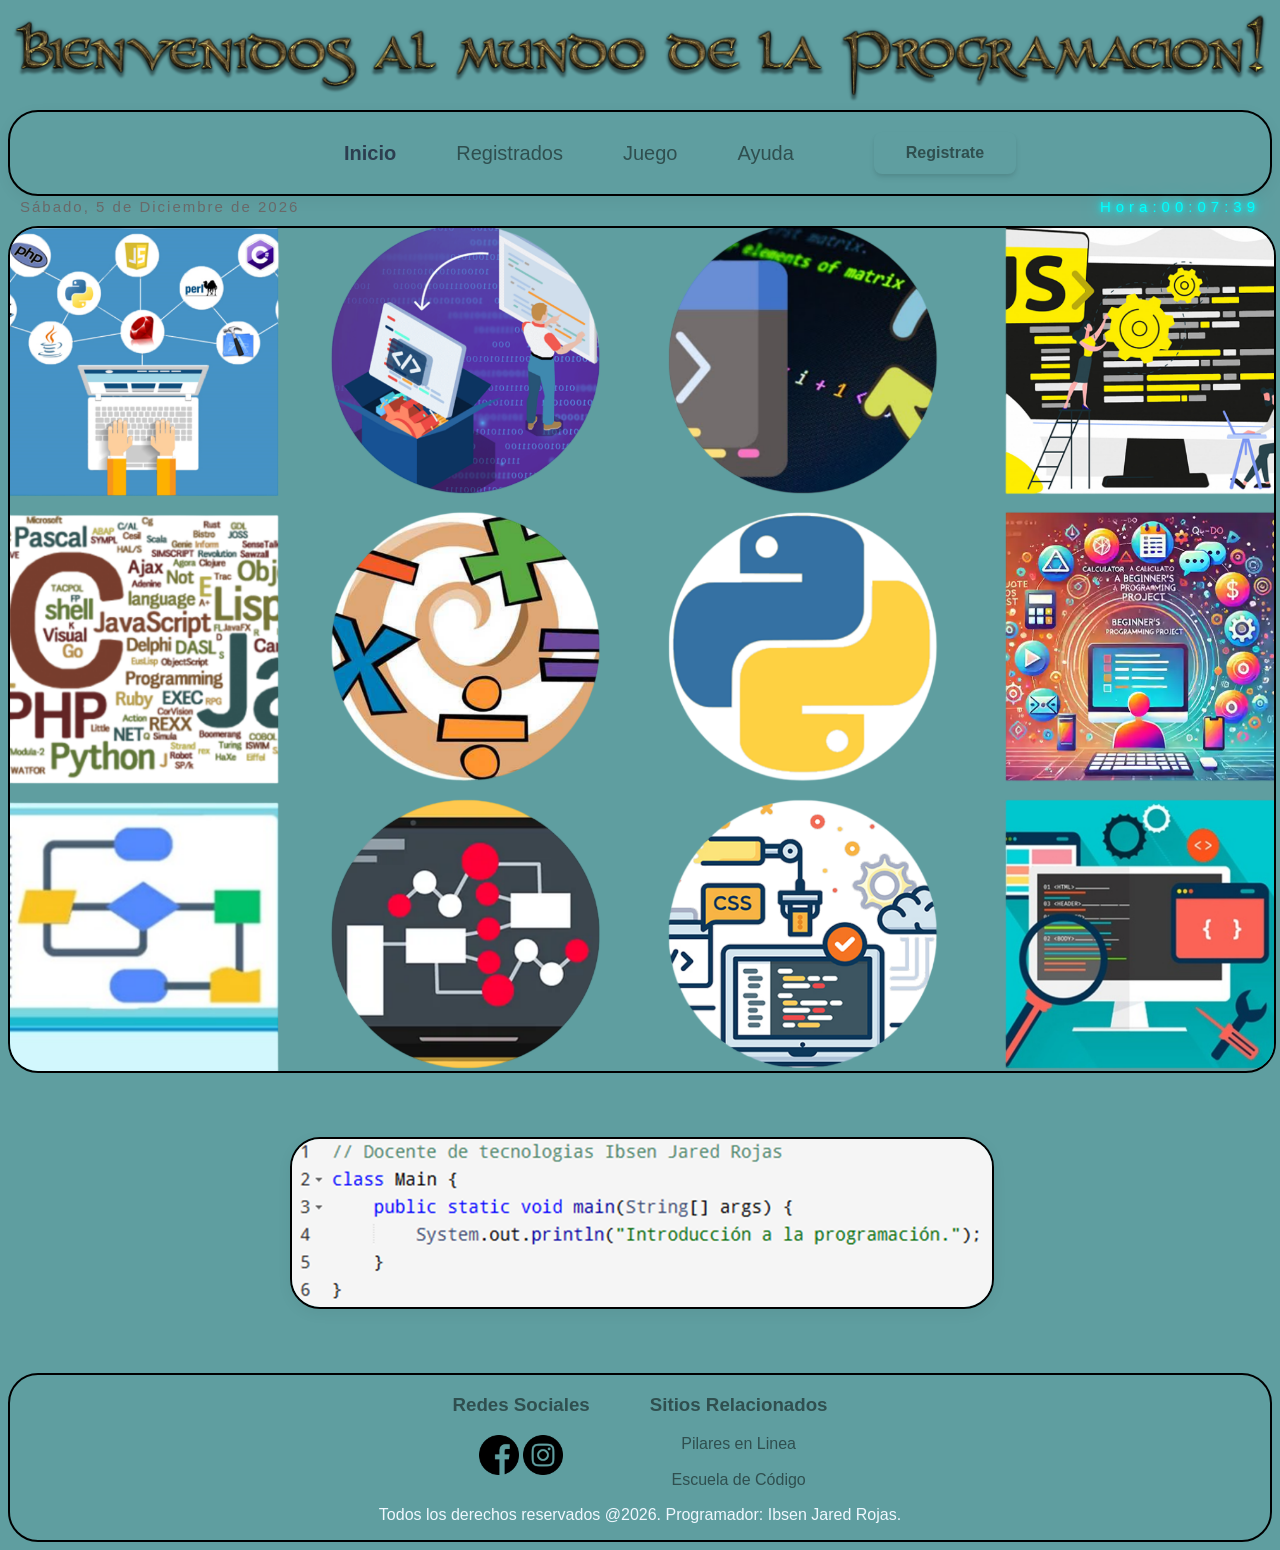
<file: index.html>
<!DOCTYPE html>
<html lang="es">
  <head>
    <meta charset="UTF-8">
    <link rel="stylesheet" href="./css/style.css">
    <title>Bienvenidos!</title>
  </head>
  <body>
    <header>
      <section>
        <img src="./img/logo_bienvenidos_2.png" alt="Logo bienvenidos." class="logo_bienvenidos">
      </section>
      <section class="contedor_nav">
        <nav class="nav_bar">
          <ul class="nav_links">
            <li><a href="index.html" class="active">Inicio</a></li>
            <li><a href="pages/registrados.html">Registrados</a></li>
            <li><a href="pages/juego.html">Juego</a></li>
            <li><a href="pages/ayuda.html">Ayuda</a></li>
          </ul>
        </nav>
        <section class="contenedor_btn_registro">
          <a href="#" class="btn_registro" id="btnRegistro">Registrate</a>
        </section>
      </section>
      <section class="reloj">
        <p id="fecha" class="fecha"></p>
        <p id="hora" class="hora"></p>
      </section>
      <section id="contenedor_collage_unidades">
        <img src="./img/collage_2_unidades_SF3.png" alt="collage unidades" class="collage_unidades">
      </section>
    </header>
    <main>
      <section id="menuDecision" class="oculto">
        <h2>¿Qué tipo de registro deseas realizar?</h2>
        <button id="btnIrFormWeb" class="btnIrFW">Registrarme en la Web (Crear cuenta)</button>
        <button id="btnIrFormCurso" class="btnIrFC">Registrarme para un Curso</button>
      </section>
      <section id="formRegistroWeb" class="oculto">
        <img src="./img/registro_usuario_sf.png" alt="imagen registro de usuario" class="ima_registro_usuario" id="ima_RU">
        <h2 id="tituloFormularioRU">Datos para el registro del Usuario</h2>
        <form id="miFormularioRU">
          <fieldset>
            <legend>Informacion del Usuario</legend>
            <input type="text" id="primerNombre" placeholder="Primer Nombre" required>
            <p><b>Nota:</b> Solamente la primera letra de su primer nombre debe ir en mayúscula.</p>
            <input type="text" id="segundoNombre" placeholder="Segundo Nombre" required>
            <p><b>Nota:</b> Solamente la primera letra de su segundo nombre debe ir en mayúscula. En el caso de no tener debe colocar las letras: NP.</p>
            <input type="text" id="primerApellido" placeholder="Primer Apellido" required>
            <p><b>Nota:</b> Solamente la primera letra de su primer apellido debe ir en mayúscula.</p>
            <input type="text" id="segundoApellido" placeholder="Segundo Apellido" required>
            <p><b>Nota:</b> Solamente la primera letra de su segundo apellido debe ir en mayúscula. En el caso de no tener debe colocar las letras: NP.</p>
            <input type="text" id="folio" placeholder="Folio Pilares" required>
            <p><b>Nota:</b> Todas las letras de su folio pilares deben ir en mayúscula.</p>
            <input type="text" id="correo" placeholder="Correo Electrónico" required>
            <p><b>Nota:</b> Todas las letras de su correo electrónico deben ir en minúscula.</p>
            <input type="text" id="telefono" placeholder="Número de Telefono" required>
            <p><b>Nota:</b> No debe colocar el código del pais (+52), a menos que sea un numero que no sea del pais.</p>
            <select id="perfil" required>
              <option value="">Selecciona tu perfil</option>
              <option value="Docente">Docente</option>
              <option value="Estudiante">Estudiante</option>
              <option value="Visitante">Visitante</option>
            </select>
            <p><b>Nota:</b></p>
            <p>El perfil "<b>Docente</b>", es para quienes impartiran un curso.</p>
            <p>El perfil "<b>Estudiante</b>", es para quienes participaran en un curso.</p>
            <p>El perfil "<b>Visitante</b>", es para quienes solo quieren informacion (de momento No participaran en un curso).</p>
          </fieldset>
          <button type="submit">Guardar Datos</button>
        </form>
      </section>
      <section id="formRegistroCurso" class="oculto">
        <img src="./img/registro_curso_sf.png" alt="imagen registro al curso" class="ima_registro_curso" id="ima_RC">
        <h2 id="tituloFormularioRC">Datos para el registro en este Ciclo</h2>
        <form id="miFormularioRUC">
          <!-- CAMBIO AQUÍ: Mensaje intuitivo con enlace de acción directa -->
          <div class="alerta-registro">
            <p>⚠️ Para registrarte en un curso de este ciclo, debes tener una cuenta en esta Web.</p>
            <button type="button" id="btnCambiarARegistroWeb" class="btn-enlace">¿No tienes cuenta? Regístrate aquí</button>
          </div>
          <fieldset>
            <legend>Dato del Usuario</legend>
            <input type="text" id="folioRUC" placeholder="Folio Pilares" required>
            <p><b>Nota:</b> Recuerde que las letras de su folio pilares deben ir en mayúscula.</p>
          </fieldset>
          <fieldset>
            <legend>Informacion del Curso</legend>
            <select id="curso" required>
              <option value="">Selecciona tu curso</option>
            </select>
            <select id="modalidad" required>
              <option value="">Selecciona la modalidad</option>
            </select>
            <select id="grupo" required>
              <option value="">Selecciona tu grupo</option>
            </select>
          </fieldset>
          <fieldset>
            <legend>Informacion adicional</legend>
            <select id="pre" required>
              <option value="">Cuenta con un pre-registro?</option>
              <option value="Con_pre_registro">Si me pre-registre</option>
              <option value="Sin_pre_registro">No me pre-registre</option>
            </select>
            <p><b>Nota:</b> El <i>pre-registro</i> se obtiene si ingreso a la web de <i>Pilares en Linea</i>, selecciono el curso en el cual se desea registrar y le proporcionaron los datos de acceso al meet.</p>
          </fieldset>
          <button type="submit">Registrarme al Curso</button>
        </form>
      </section>
      <section>
        <img src="./img/unidad_0.png" alt="Unidad Cero." class="ima_unidad_0" id="imaUnidad0">
        <p id="mensaje_bienvenida"></p>
        <script src="./js/script.js" type="text/javascript"></script>
      </section>
    </main>
    <footer>
      <section class="detalles_pie">
        <section class="redes">
          <h3>Redes Sociales</h3>
          <a href="#"><img src="./img/facebook.png" alt="Icono de facebook" width="40" height="40"></a>
          <a href="#"><img src="./img/instagram.png" alt="Icono de facebook" width="40" height="40"></a>
        </section>
        <section class="sitios">
          <h3>Sitios Relacionados</h3>
          <a href="https://registro.pilares.cdmx.gob.mx/pilares-en-linea" target="blank">Pilares en Linea</a><br><br>
          <a href="https://escuelasdecodigo.cdmx.gob.mx/" target="blank">Escuela de Código</a>
        </section>
      </section>
      <section class="pie">
        <p>Todos los derechos reservados @2026. Programador: Ibsen Jared Rojas.</p>
      </section>
    </footer>
  </body>
</html>
</file>
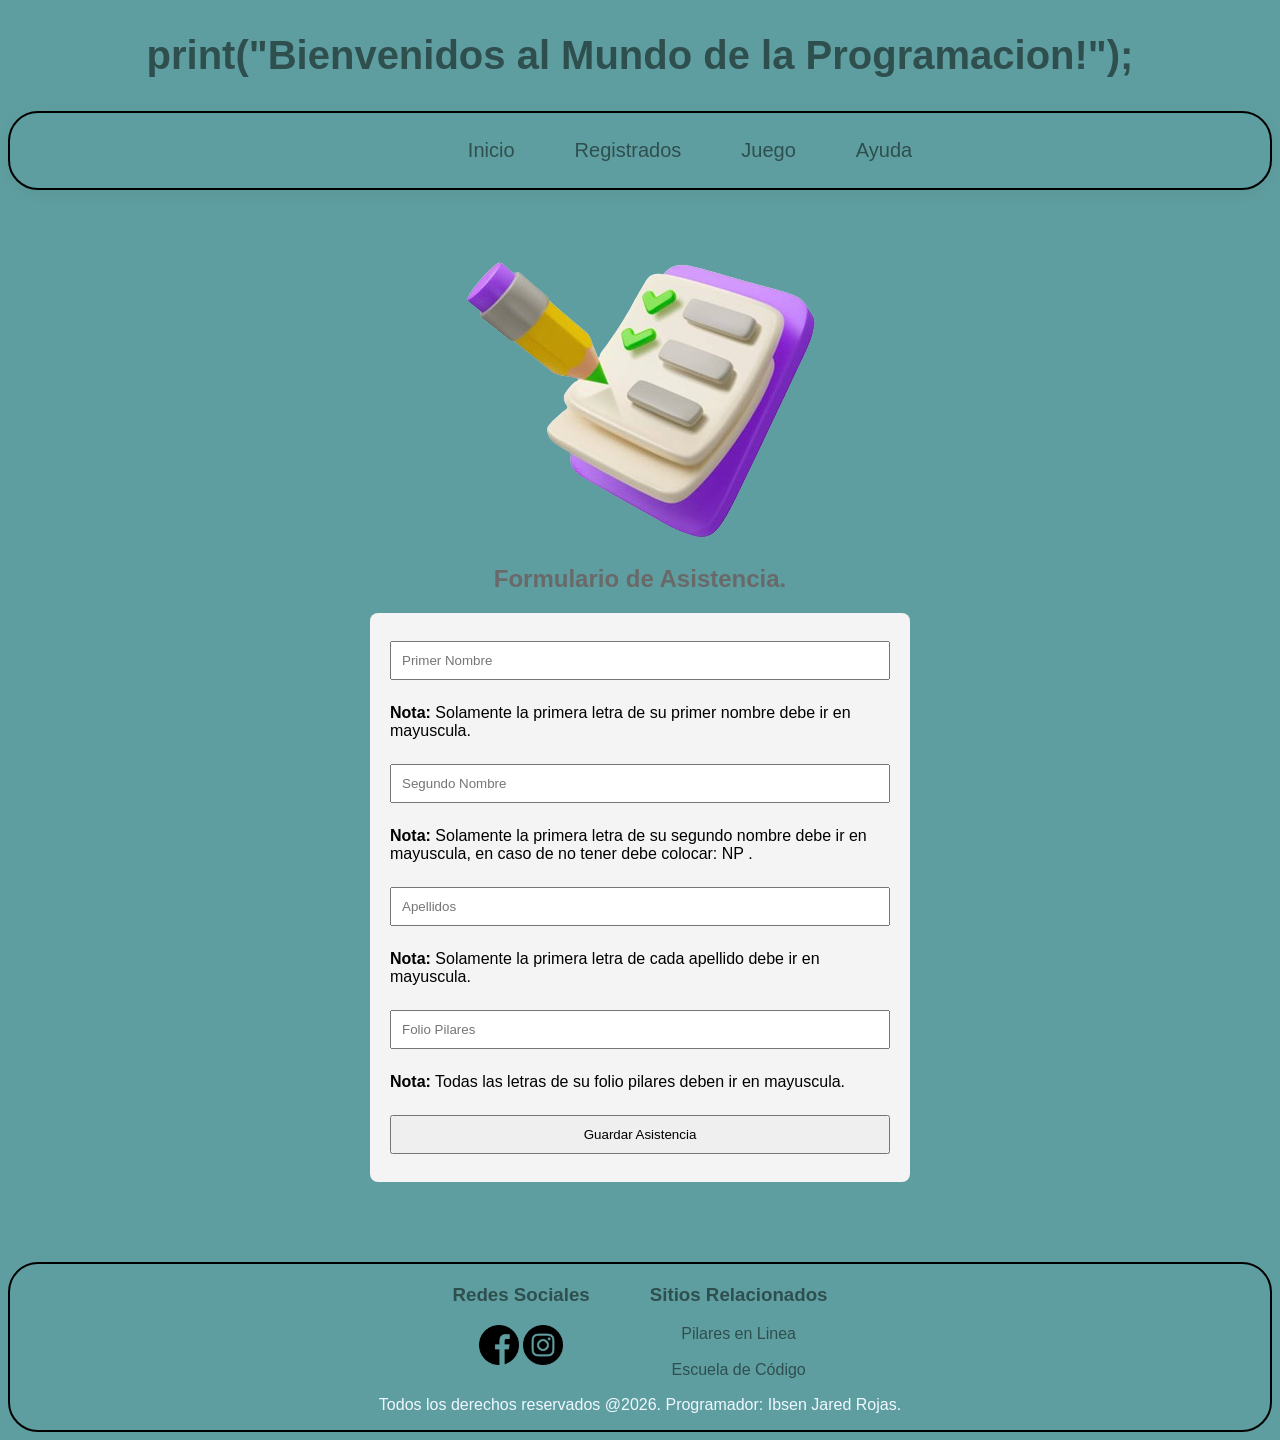
<file: pages/asistencia.html>
<!DOCTYPE html>
<html lang="es">
  <head>
    <meta charset="UTF-8">
    <link rel="stylesheet" href="../css/style.css">
    <title>Asistencia</title>
  </head>
  <body>
    <header>
      <section>
        <h1>print("Bienvenidos al Mundo de la Programacion!");</h1>
      </section>
      <section class="contedor_nav">
        <nav class="nav_bar">
          <ul class="nav_links">
            <li><a href="../index.html">Inicio</a></li>
            <li><a href="../pages/registrados.html">Registrados</a></li>
            <li><a href="../pages/juego.html">Juego</a></li>
            <li><a href="../pages/ayuda.html">Ayuda</a></li>
          </ul>
        </nav>
      </section>
    </header>
    <main>
      <section>
        <img src="../img/pase_asistencia_sf.png" alt="imagen pase de asistencia">
        <h2>Formulario de Asistencia.</h2>
        <form id="miFormularioDAsistencia">
          <input type="text" id="primer_nombre" placeholder="Primer Nombre" required>
          <p><b>Nota:</b> Solamente la primera letra de su primer nombre debe ir en mayuscula.</p>
          <input type="text" id="segundo_nombre" placeholder="Segundo Nombre" required>
          <p><b>Nota:</b> Solamente la primera letra de su segundo nombre debe ir en mayuscula, en caso de no tener debe colocar: NP .</p>
          <input type="text" id="apellidos" placeholder="Apellidos" required>
          <p><b>Nota:</b> Solamente la primera letra de cada apellido debe ir en mayuscula.</p>
          <input type="text" id="folio" placeholder="Folio Pilares" required>
          <p><b>Nota:</b> Todas las letras de su folio pilares deben ir en mayuscula.</p>
          <button type="submit">Guardar Asistencia</button>
        </form>
        <script src="../js/script_asistencia.js" type="text/javascript"></script>
      </section>
    </main>
    <footer>
      <section class="detalles_pie">
        <section class="redes">
          <h3>Redes Sociales</h3>
          <a href="#"><img src="../img/facebook.png" alt="Icono de facebook" width="40" height="40"></a>
          <a href="#"><img src="../img/instagram.png" alt="Icono de facebook" width="40" height="40"></a>
        </section>
        <section class="sitios">
          <h3>Sitios Relacionados</h3>
          <a href="https://registro.pilares.cdmx.gob.mx/pilares-en-linea" target="blank">Pilares en Linea</a><br><br>
          <a href="https://escuelasdecodigo.cdmx.gob.mx/" target="blank">Escuela de Código</a>
        </section>
      </section>
      <section class="pie">
        <p>Todos los derechos reservados @2026. Programador: Ibsen Jared Rojas.</p>
      </section>
    </footer>
  </body>
</html>
</file>
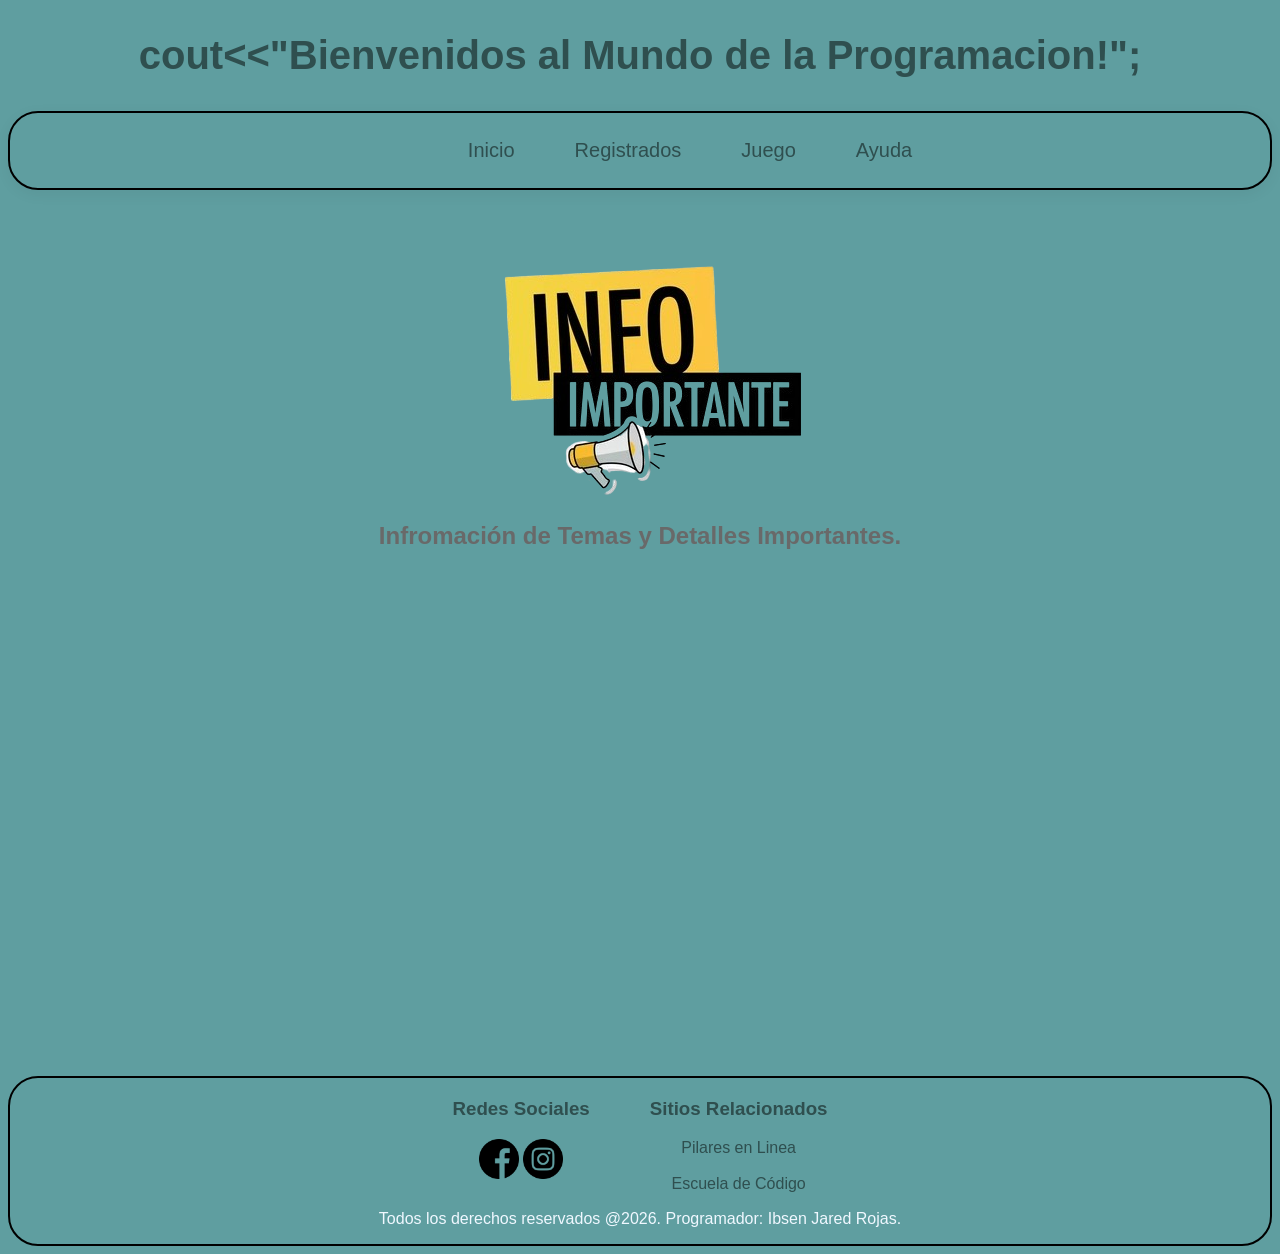
<file: pages/informacion.html>
<!DOCTYPE html>
<html lang="es">
  <head>
    <meta charset="UTF-8">
    <link rel="stylesheet" href="../css/style.css">
    <title>Bienvenidos!</title>
  </head>
  <body>
    <header>
      <section>
        <h1>cout<<"Bienvenidos al Mundo de la Programacion!";</h1>
      </section>
      <section class="contedor_nav">
        <nav class="nav_bar">
          <ul class="nav_links">
            <li><a href="../index.html">Inicio</a></li>
            <li><a href="../pages/registrados.html">Registrados</a></li>
            <li><a href="../pages/juego.html">Juego</a></li>
            <li><a href="../pages/ayuda.html">Ayuda</a></li>
          </ul>
        </nav>
      </section>
    </header>
    <main>
      <section>
        <img src="../img/Info_importante_sf.png" alt="imagen info importante">
        <h2>Infromación de Temas y Detalles Importantes.</h2>
        <section>
          <iframe src="../doc/pdf/Temas y Detalles de entrega de actividades.pdf" class="infoPDF" allowtransparency="true" width="685" height="442" frameborder="0" scrolling="no" allowfullscreen="true"></iframe>
        </section>
        <!-- <hr class="separador">
        <h2>Infromación de la Unidad 3. Diagramas de flujo.</h2>
        <section class="contenedor-pdf">
          <iframe
            src="https://drive.google.com/file/d/1Kp2cWxwSlQiZUlzrhtATidA1EaZ1cD9D/preview"
            width="100%"
            height="472px"
            style="border: none;"
            sandbox="allow-scripts allow-same-origin">
          </iframe>
        </section>
        <hr class="separador">
        <h2>Infromación de la Unidad 4. Variables.</h2>
        <section class="contenedor-pdf">
          <iframe
            src="https://drive.google.com/file/d/1vu-GEsxi8uJ2kOHjNH6pKezvA0w0dlp9/preview"
            width="100%"
            height="472px"
            style="border: none;"
            sandbox="allow-scripts allow-same-origin">
          </iframe>
        </section>
        <hr class="separador">
        <h2>Infromación de la Unidad 5. Operadores.</h2>
        <section class="contenedor-pdf">
          <iframe
            src="https://drive.google.com/file/d/1M_rmPmqaUjtAPMK_0OacCGKvEXK_bTQb/preview"
            width="100%"
            height="472px"
            style="border: none;"
            sandbox="allow-scripts allow-same-origin">
          </iframe>
        </section>
        <hr class="separador">
        <h2>Infromación de la Unidad 8. Python.</h2>
        <section class="contenedor-pdf">
          <iframe
            src="https://drive.google.com/file/d/1hM4JMo0GyYHWR4XpIGv-9ROu1_sPeLO3/preview"
            width="100%"
            height="472px"
            style="border: none;"
            sandbox="allow-scripts allow-same-origin">
          </iframe>
        </section> -->
        <!-- <script src="../js/script.js" type="text/javascript"></script> -->
      </section>
    </main>
    <footer>
      <section class="detalles_pie">
        <section class="redes">
          <h3>Redes Sociales</h3>
          <a href="#"><img src="../img/facebook.png" alt="Icono de facebook" width="40" height="40"></a>
          <a href="#"><img src="../img/instagram.png" alt="Icono de facebook" width="40" height="40"></a>
        </section>
        <section class="sitios">
          <h3>Sitios Relacionados</h3>
          <a href="https://registro.pilares.cdmx.gob.mx/pilares-en-linea" target="blank">Pilares en Linea</a><br><br>
          <a href="https://escuelasdecodigo.cdmx.gob.mx/" target="blank">Escuela de Código</a>
        </section>
      </section>
      <section class="pie">
        <p>Todos los derechos reservados @2026. Programador: Ibsen Jared Rojas.</p>
      </section>
    </footer>
  </body>
</html>
</file>
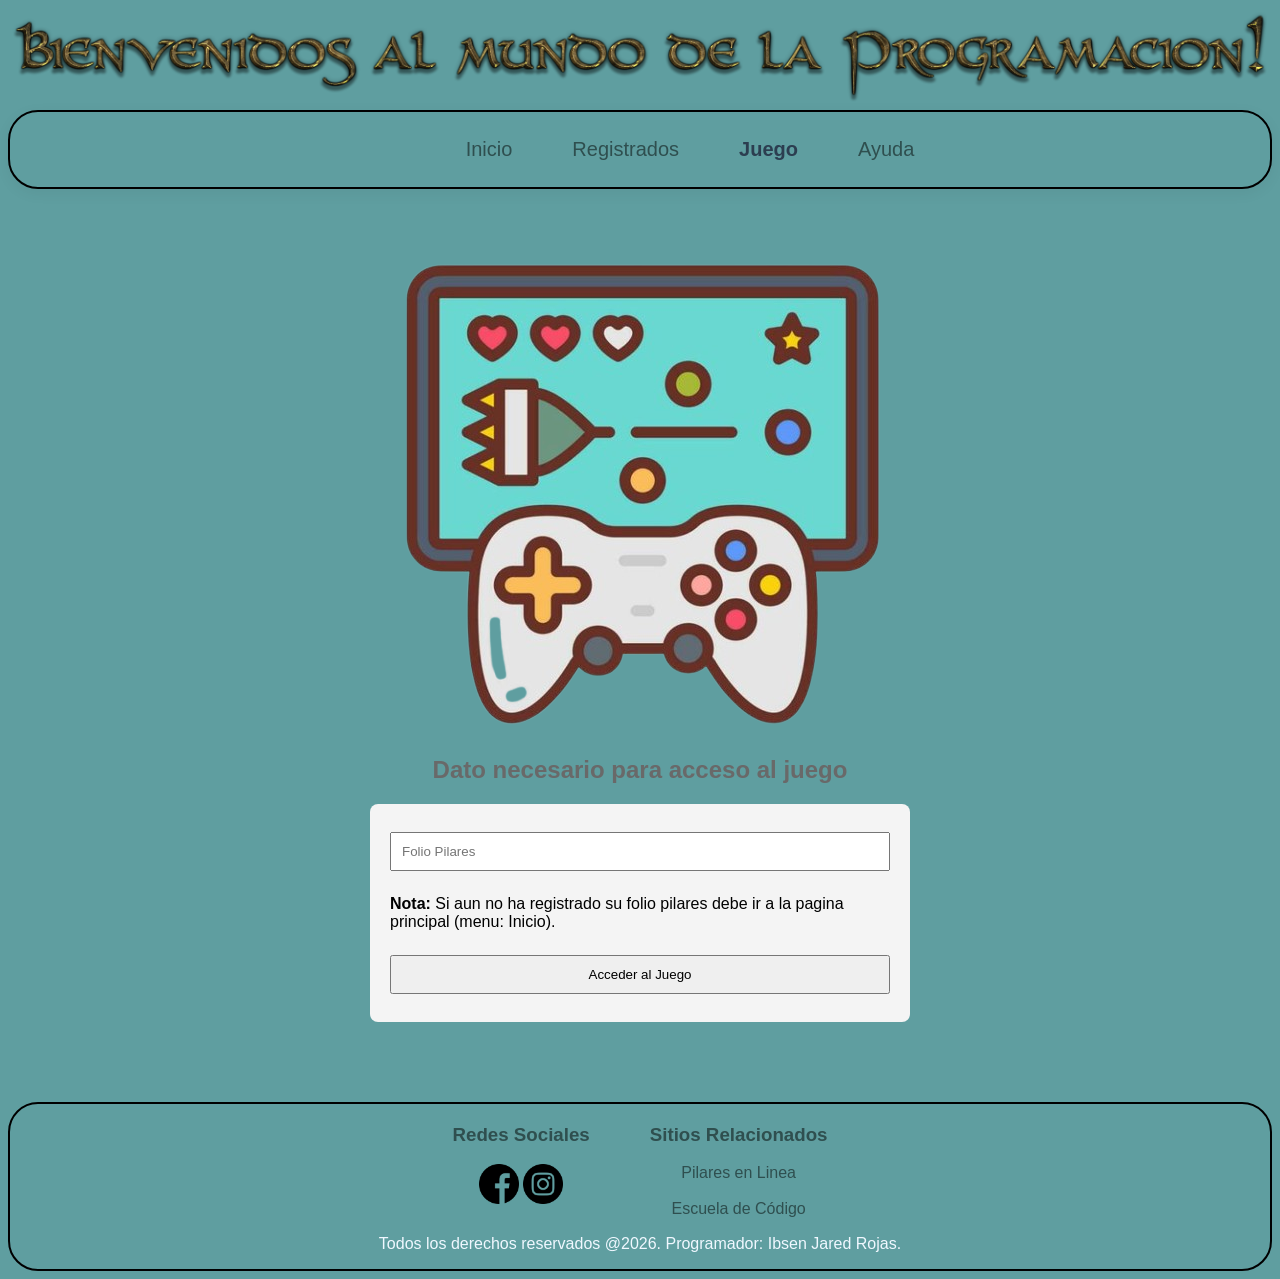
<file: pages/juego.html>
<!DOCTYPE html>
<html lang="es">
  <head>
    <meta charset="UTF-8">
    <link rel="stylesheet" href="../css/style.css">
    <title>Bienvenidos!</title>
  </head>
  <body>
    <header>
      <section>
        <img src="../img/logo_bienvenidos_2.png" alt="Logo bienvenidos." class="logo_bienvenidos">
      </section>
      <section class="contedor_nav">
        <nav class="nav_bar">
          <ul class="nav_links">
            <li><a href="../index.html">Inicio</a></li>
            <li><a href="../pages/registrados.html">Registrados</a></li>
            <li><a href="#" class="active">Juego</a></li>
            <li><a href="../pages/ayuda.html">Ayuda</a></li>
          </ul>
        </nav>
      </section>
    </header>
    <main>
      <section>
        <img src="../img/juegos_sf.png" alt="imagen de juegos">
        <h2 id="tituloDatoAcceso">Dato necesario para acceso al juego</h2>
        <form id="miFormularioDAJuego">
            <input type="text" id="folio" placeholder="Folio Pilares" required>
            <p><b>Nota:</b> Si aun no ha registrado su folio pilares debe ir a la pagina principal (menu: Inicio).</p>
            <button type="submit">Acceder al Juego</button>
        </form>
        <p id="mensaje_juego"></p>
        <h2 id="tituloJuego_4">Practicando Condicionales y Bucles</h2>
        <section id="juegoCondicionales_Bucles">
          <iframe src="https://scratch.mit.edu/projects/1334850397/embed" class="juegoBienve" allowtransparency="true" width="685" height="562" frameborder="0" scrolling="no" allowfullscreen></iframe>
        </section>
        <hr class="separador" id="sepa_1_juegos">
        <h2 id="tituloJuego_3">Practicando Variables</h2>
        <section id="juegoVariables">
          <iframe src="https://scratch.mit.edu/projects/1335573685/embed" class="juegoBienve" allowtransparency="true" width="685" height="562" frameborder="0" scrolling="no" allowfullscreen></iframe>
        </section>
        <hr class="separador" id="sepa_2_juegos">
        <h2 id="tituloJuego_2">Practicando Algoritmos</h2>
        <section id="juegoAlgoritmos">
          <iframe src="https://scratch.mit.edu/projects/1327092939/embed" class="juegoBienve" allowtransparency="true" width="685" height="562" frameborder="0" scrolling="no" allowfullscreen></iframe>
        </section>
        <hr class="separador" id="sepa_3_juegos">
        <h2 id="tituloJuego_1">Juego Bienvenidos al Mundo de la Programación</h2>
        <section id="juegoBienvenidos">
          <iframe src="https://scratch.mit.edu/projects/1325729973/embed" class="juegoBienve" allowtransparency="true" width="685" height="562" frameborder="0" scrolling="no" allowfullscreen></iframe>
        </section>
        <script src="../js/script_juego.js" type="text/javascript"></script>
      </section>
    </main>
    <footer>
      <section class="detalles_pie">
        <section class="redes">
          <h3>Redes Sociales</h3>
          <a href="#"><img src="../img/facebook.png" alt="Icono de facebook" width="40" height="40"></a>
          <a href="#"><img src="../img/instagram.png" alt="Icono de facebook" width="40" height="40"></a>
        </section>
        <section class="sitios">
          <h3>Sitios Relacionados</h3>
          <a href="https://registro.pilares.cdmx.gob.mx/pilares-en-linea" target="blank">Pilares en Linea</a><br><br>
          <a href="https://escuelasdecodigo.cdmx.gob.mx/" target="blank">Escuela de Código</a>
        </section>
      </section>
      <section class="pie">
        <p>Todos los derechos reservados @2026. Programador: Ibsen Jared Rojas.</p>
      </section>
    </footer>
  </body>
</html>
</file>
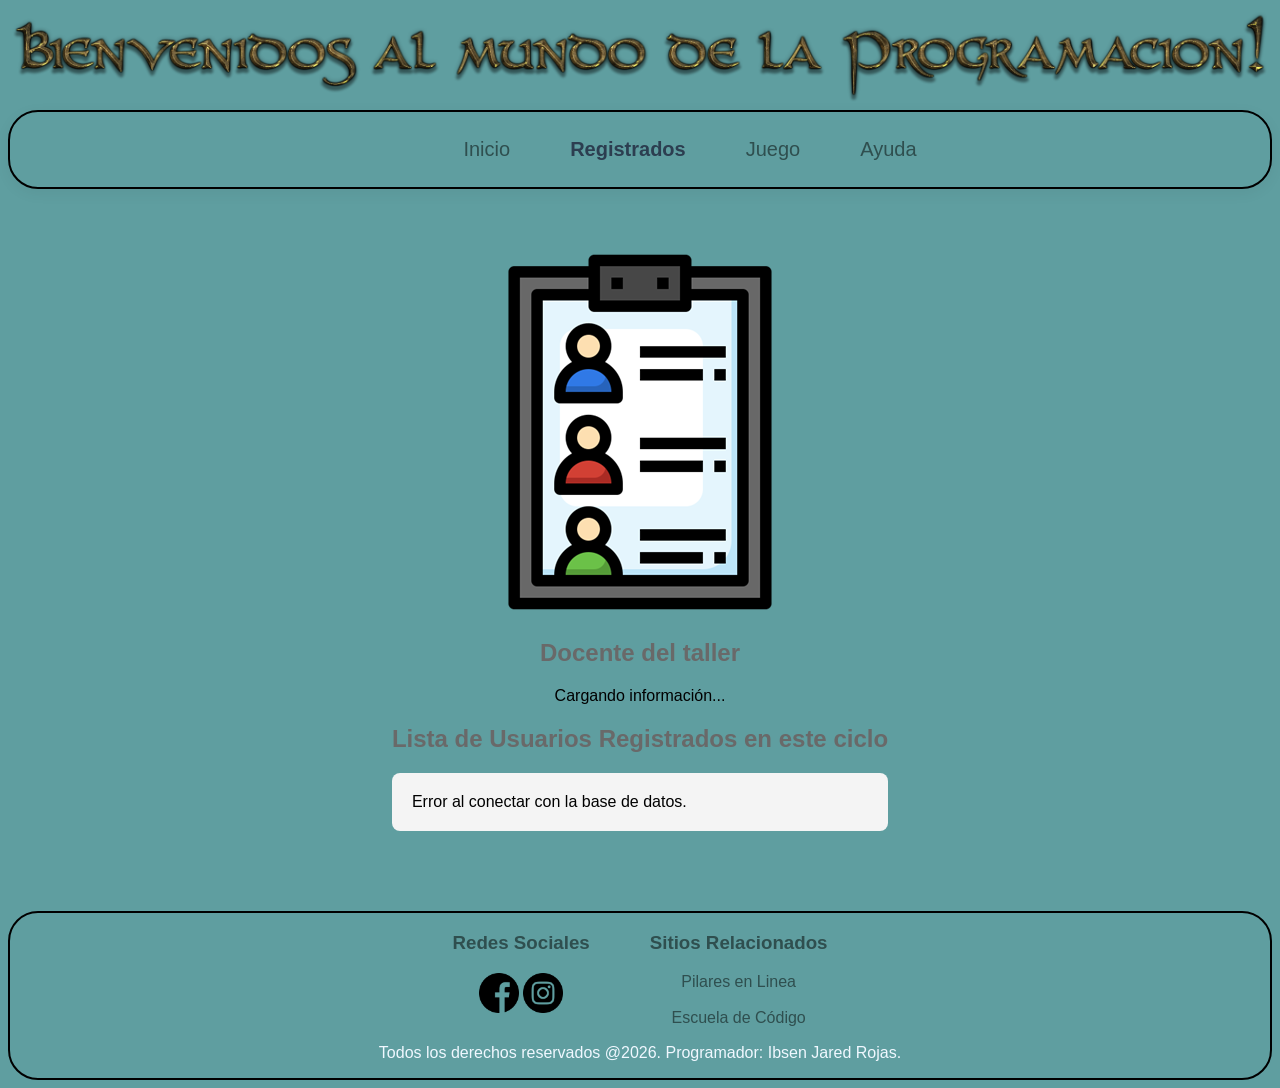
<file: pages/registrados.html>
<!DOCTYPE html>
<html lang="es">
  <head>
    <meta charset="UTF-8">
    <link rel="stylesheet" href="../css/style.css">
    <title>Registrados</title>
  </head>
  <body>
    <header>
      <section>
        <img src="../img/logo_bienvenidos_2.png" alt="Logo bienvenidos." class="logo_bienvenidos">
      </section>
      <section class="contedor_nav">
        <nav class="nav_bar">
          <ul class="nav_links">
            <li><a href="../index.html">Inicio</a></li>
            <li><a href="#" class="active">Registrados</a></li>
            <li><a href="../pages/juego.html">Juego</a></li>
            <li><a href="../pages/ayuda.html">Ayuda</a></li>
          </ul>
        </nav>
      </section>
    </header>
    <main>
      <section>
        <img src="../img/lista_de_usuarios_sf.png" alt="imagen lista de usuarios">
        <h2>Docente del taller</h2>
        <div id="datosDocente" class="infoDocente">Cargando información...</div>
        <h2>Lista de Usuarios Registrados en este ciclo</h2>
        <div id="listaDatos" class="datos">Cargando información...</div>
        <script src="../js/script_registros.js" type="text/javascript"></script>
      </section>
    </main>
    <footer>
      <section class="detalles_pie">
        <section class="redes">
          <h3>Redes Sociales</h3>
          <a href="#"><img src="../img/facebook.png" alt="Icono de facebook" width="40" height="40"></a>
          <a href="#"><img src="../img/instagram.png" alt="Icono de facebook" width="40" height="40"></a>
        </section>
        <section class="sitios">
          <h3>Sitios Relacionados</h3>
          <a href="https://registro.pilares.cdmx.gob.mx/pilares-en-linea" target="blank">Pilares en Linea</a><br><br>
          <a href="https://escuelasdecodigo.cdmx.gob.mx/" target="blank">Escuela de Código</a>
        </section>
      </section>
      <section class="pie">
        <p>Todos los derechos reservados @2026. Programador: Ibsen Jared Rojas.</p>
      </section>
    </footer>
  </body>
</html>
</file>
<file: css/style.css>
body {
  background-color: cadetblue;
  font-family: sans-serif;
  text-align: center;
  /*max-width: 500px;
  margin: 40px auto;
  padding: 20px; */
}

.logo_bienvenidos{
  max-width: 100%;
}

.collage_unidades{
  max-width: 100%;
  border: 2px solid black;
  border-radius: 30px;
}

h1{
  font-size: 40px;
  color: darkslategrey;
}

h2{
  color: dimgrey;
}

.contedor_nav{
  display: flex;
  justify-content: center;
  align-items: center;
  border: 2px solid black;
  border-radius: 30px;
  padding: 10px 20px;
  box-shadow: 0 4px 15px rgba(0, 0, 0, 0.05);
}

.nav_bar {
    display: flex;
    justify-content: center;
    align-items: center;
    /*background-color: cadetblue;*/
}

/* Lista de enlaces */
.nav_bar .nav_links {
    display: flex;
    list-style: none;
}

.nav_bar .nav_links li {
    margin-left: 60px;
}

.nav_bar .nav_links a {
    color: darkslategrey;
    text-decoration: none;
    font-size: 20px;
    font-weight: 500;
    position: relative;
    padding-bottom: 5px;
    transition: color 0.3s ease;
}

/* Efecto subrayado al pasar el cursor */
.nav_bar .nav_links a::after {
    content: '';
    position: absolute;
    width: 0%;
    height: 2px;
    background-color: dimgrey;
    left: 0;
    bottom: 0;
    transition: width 0.3s ease;
}

.nav_bar .nav_links a:hover {
    color: dimgrey;
}

.nav_bar .nav_links a:hover::after {
    width: 100%;
}

/* Estilo para la página actual */
.nav_bar .nav_links a.active {
    color: #2c3e50;
    font-weight: 600;
}


.contenedor_btn_registro {
    display: flex;
    justify-content: center;
    align-items: center;
    list-style: none;
    padding: 10px 20px;
    margin-left: 60px;
}
/* Estilos del botón de registro*/
.btn_registro, .btnIrFW, .btnIrFC{
  background-color: cadetblue; /* Azul moderno #2563eb*/
  color: darkslategrey;
  font-size: 1rem;
  font-weight: bold;
  padding: 12px 32px;
  border: none;
  border-radius: 8px;
  cursor: pointer;
  transition: all 0.3s ease;
  box-shadow: 0 4px 6px -1px rgba(0, 0, 0, 0.1), 0 2px 4px -1px rgba(0, 0, 0, 0.06);
  text-decoration: none;
  display: inline-block;
}

/* Efecto al pasar el mouse */
.btn_registro:hover {
  background-color: #53868B; /* el utilizado es: Cadet Blue 5. Inicilmente use Azul #1d4ed8*/
  color: dimgrey;
  transform: translateY(-2px);
  box-shadow: 0 10px 15px -3px rgba(0, 0, 0, 0.1);
}

/* Efecto al hacer clic */
.btn_registro:active, .btnIrFW:active, .btnIrFC:active {
  transform: translateY(0);
}


/* Diseño responsivo (Para celulares) */
@media (max-width: 768px) {
    .nav_bar {
        padding: 20px 20px;
    }

    .nav_bar .nav_links {
        display: none; /* Ocultar en pantallas pequeñas */
    }
}

/* Contenedor Reloj*/
.reloj{
    height: 30px;
    margin:0px;
    padding:0px;
    text-align:center;
    border-radius:20px;
    position:relative;
}

/* Fecha */
.fecha{
    position:absolute;
    margin: 2px;
    left: 10px;
    color:dimgrey;
    font-size:15px;
    margin-bottom:15px;
    letter-spacing:2px;
}

/* Hora */
.hora{
    position:absolute;
    margin: 2px;
    right: 10px;
    color:#00ffff;
    font-size:15px;
    font-weight:bold
    margin-bottom:15px;
    letter-spacing:5px;
    text-shadow:
        0 0 5px #00ffff,
        0 0 10px #00ffff,
        0 0 20px #00ffff;
}

main{
  font-family: sans-serif;
  max-width: 700px;
  margin: 40px auto;
  padding: 20px;
  display: flex;
  justify-content: center;
}

.juegoBienve{
  width: 685px;
  height: 562px;
  border-radius: 8px;
}

form, .datos {
  max-width: 500px;
  background: #f4f4f4;
  padding: 20px;
  border-radius: 8px;
  margin-bottom: 20px;
  text-align: left;
}

fieldset{
  margin-bottom: 20px;
}

input, select, button {
  max-width: 500px;
  width: 100%;
  padding: 10px;
  margin: 8px 0;
  box-sizing: border-box;
}

.infoDocente p{
  color: darkslategrey;
  font-size: 20px;
}

.datos table th,
.datos table td{
  border: 1px solid #ccc;
}

.datos table th{
  background: cadetblue;
  color: darkslategrey;
  font-size: 18px;
}

.oculto{
  display: none !important;
}

/* estilo para botones de registro (menu de desicion)*/
/* Efecto al pasar el mouse */
.btnIrFW:hover, .btnIrFC:hover{
  background-color: #53868B; /* el utilizado es: Cadet Blue 5. Inicilmente use Azul #1d4ed8*/
  color: dimgrey;
  transform: translateY(-3px);
  box-shadow: 0 10px 15px -3px rgba(0, 0, 0, 0.1);
}

/* estilo para el boton de crear cuenta, cuando se esta en el formulario del curso.*/
.alerta-registro {
  background-color: #fff3cd; /* Fondo amarillo suave de advertencia */
  border-left: 4px solid #ffc107;
  padding: 10px;
  margin-bottom: 15px;
  border-radius: 4px;
}

.alerta-registro p {
  margin: 0 0 5px 0;
  font-size: 14px;
  color: #856404;
}

/* Transforma el botón para que parezca un enlace web interactivo */
.btn-enlace {
  background: none;
  border: none;
  color: #0056b3;
  text-decoration: underline;
  cursor: pointer;
  padding: 0;
  font-size: 14px;
  font-weight: bold;
}

.btn-enlace:hover {
  color: #00356b;
}

.ima_unidad_0{
  max-width: 100%;
  border: 2px solid black;
  border-radius: 30px;
  box-shadow: 0 4px 15px rgba(0, 0, 0, 0.05);
}

#mensaje_bienvenida{
  background: #f4f4f4;
  padding: 20px;
  border-radius: 8px;
  margin-bottom: 20px;
  text-align: justify;
  font-size: 19px;
  display: none;
}

#tituloJuego_1{
  display: none;
}

#tituloJuego_2{
  display: none;
}

#tituloJuego_3{
  display: none;
}

#tituloJuego_4{
  display: none;
}

#mensaje_juego{
  background: #f4f4f4;
  padding: 20px;
  border-radius: 8px;
  margin-bottom: 20px;
  text-align: justify;
  font-size: 19px;
  display: none;
}

#juegoBienvenidos{
  display: none;
}

#juegoAlgoritmos{
  display: none;
}

#juegoVariables{
  display: none;
}

#juegoCondicionales_Bucles{
  display: none;
}

footer{
  color: aliceblue;
  border: 2px solid black;
  border-radius: 30px;
}

.detalles_pie{
  color: darkslategrey;
  display: flex;
  justify-content: center;
}

.redes, .sitios{
  padding: 1px 30px;
}

.contenido_ayuda a{
  font-size: 19px;
}

.sitios a, .contenido_ayuda a{
  color: darkslategrey;
  text-decoration: none;
  font-weight: 500;
  position: relative;
  padding-bottom: 5px;
  transition: color 0.3s ease;
}

.sitios a::after, .contenido_ayuda a::after{
    width: 0%;
    height: 2px;
    background-color: dimgrey;
    left: 0;
    bottom: 0;
    transition: width 0.3s ease;
}

.sitios a:hover, .contenido_ayuda a:hover{
    color: dimgrey;
    text-decoration: underline;
}

.separador{
  border: none;
  border-top: 2px solid darkslategrey;  /*#3498db*/
  margin: 40px 0;
  width: 100%;
}

#sepa_1_juegos{
  display: none;
}
#sepa_2_juegos{
  display: none;
}
#sepa_3_juegos{
  display: none;
}

.parentesis{
  color: dimgrey;
}

.correo{
  font-size: 19px;
  color: darkslategrey;
}
</file>
